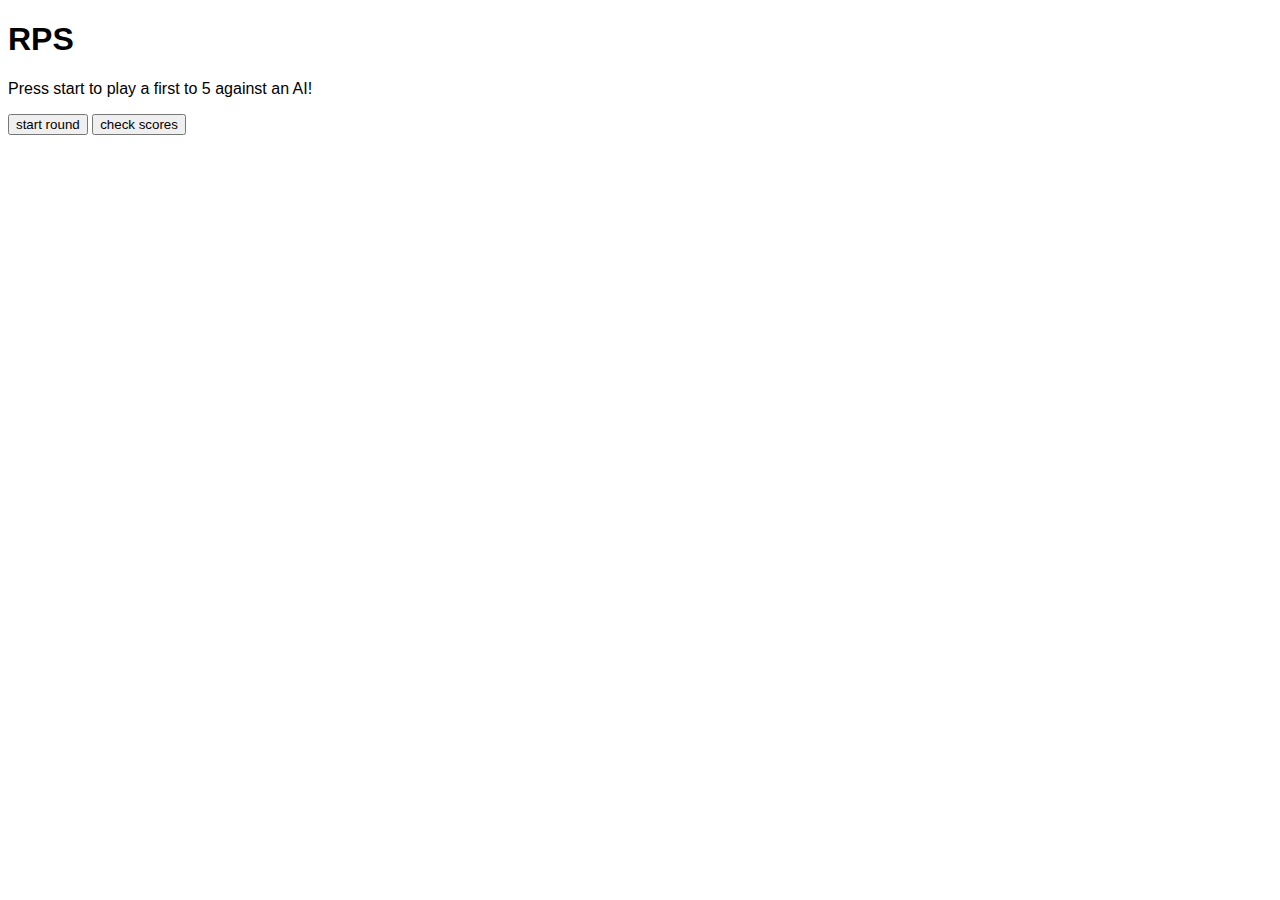
<file: index.html>
<!DOCTYPE html>
<html lang="en">
<head>
    <meta charset="UTF-8">
    <meta name="viewport" content="width=device-width, initial-scale=1.0">
    <title>RPS Project</title>
    <link rel="stylesheet" href="style.css">
    <script src="script.js" defer="true"></script>
</head>
<body>
    <div class="menu-board">

        <h1 class="title">RPS </h1>
        <p class="sub-text">Press start to play a first to 5 against an AI!</p>
        
        <button class="play-game-btn" onclick="location.href='gameboard.html'">start round</button>
        <button class="check-scores-history-btn" onclick="location.href='scores.html'">check scores</button>

    </div> 
</body>
</html>
</file>
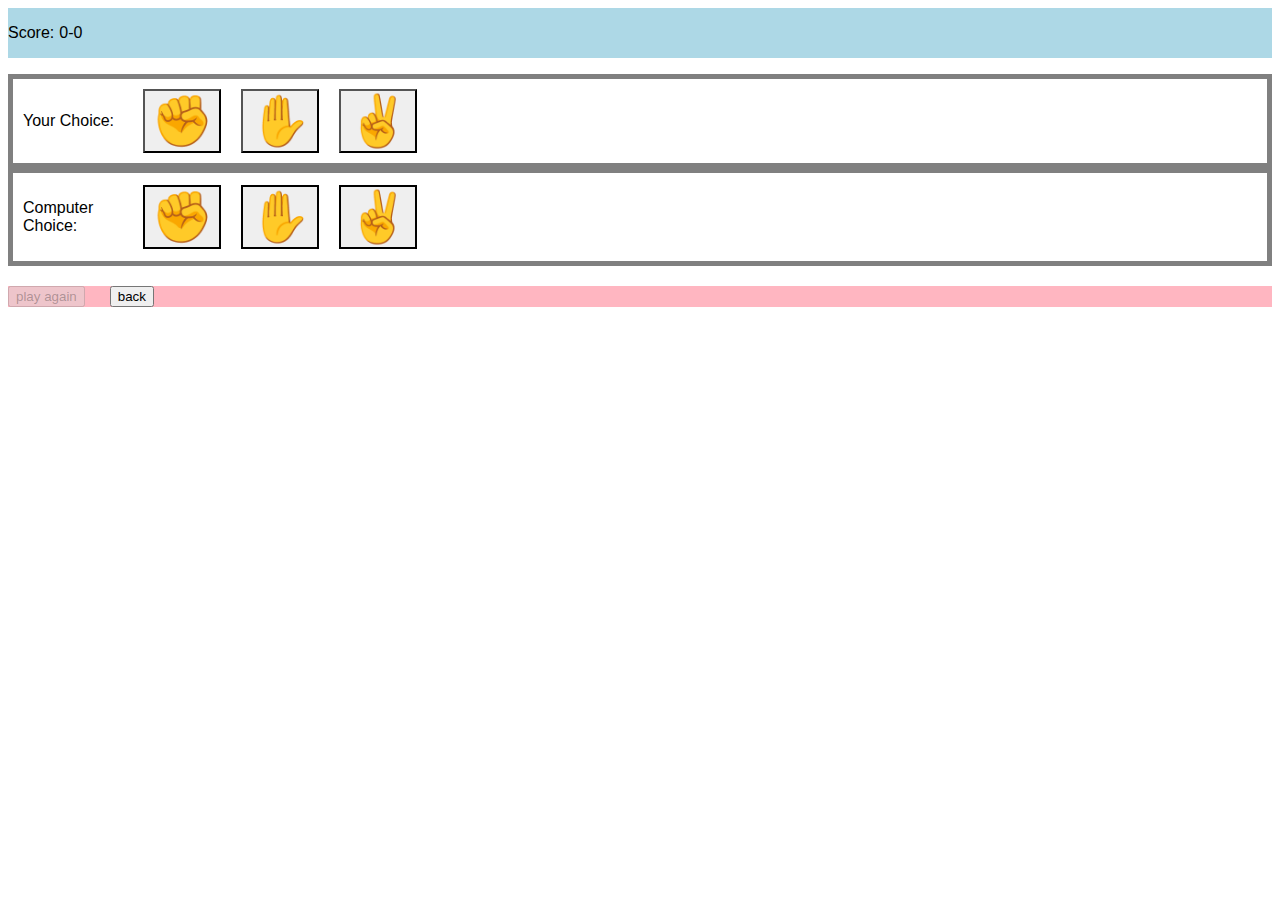
<file: gameboard.html>
<!DOCTYPE html>
<html lang="en">
<head>
    <meta charset="UTF-8">
    <meta name="viewport" content="width=device-width, initial-scale=1.0">
    <title>RPS GameBoard</title>
    <link rel="stylesheet" href="style.css">
    <script src="script.js" defer="true"></script>
</head>
<body>
    
        <div class="score-board">
            <p class="score-board-title"> Score:</p>
            <p class="score">0-0</p>
        </div> 

        <div class="stats">
            <p class="round-stat"></p>
        </div>

        <div class="game-board">
            <p id="displayed-choice">Your Choice: </p>
            <button id="rock" class="player-rps-choices" class="rps-choices"  onclick="getPlayerChoice(this.id)">&#9994</button>
            <button id="paper" class="player-rps-choices" class="rps-choices"  onclick="getPlayerChoice(this.id)">&#9995</button>
            <button id="scissors" class="player-rps-choices" class="rps-choices"  onclick="getPlayerChoice(this.id)">&#9996</button>
        </div>

        <div class="enemy-game-board">
            <p id="displayed-choice">Computer Choice: </p>
            <div id="rock" class="enemy-rps-choices" class="rps-choices" >&#9994</div>
            <div id="paper" class="enemy-rps-choices" class="rps-choices" >&#9995</div>
            <div id="scissors" class="enemy-rps-choices" class="rps-choices" >&#9996</div>


        </div>

        <div class="control-board">
            <button id="play-again-btn" disabled onclick="playAgain()">play again</button>
            <button id="back-btn" onclick="location.href='index.html' ">back</button>
        </div>

</body>
</html>
</file>
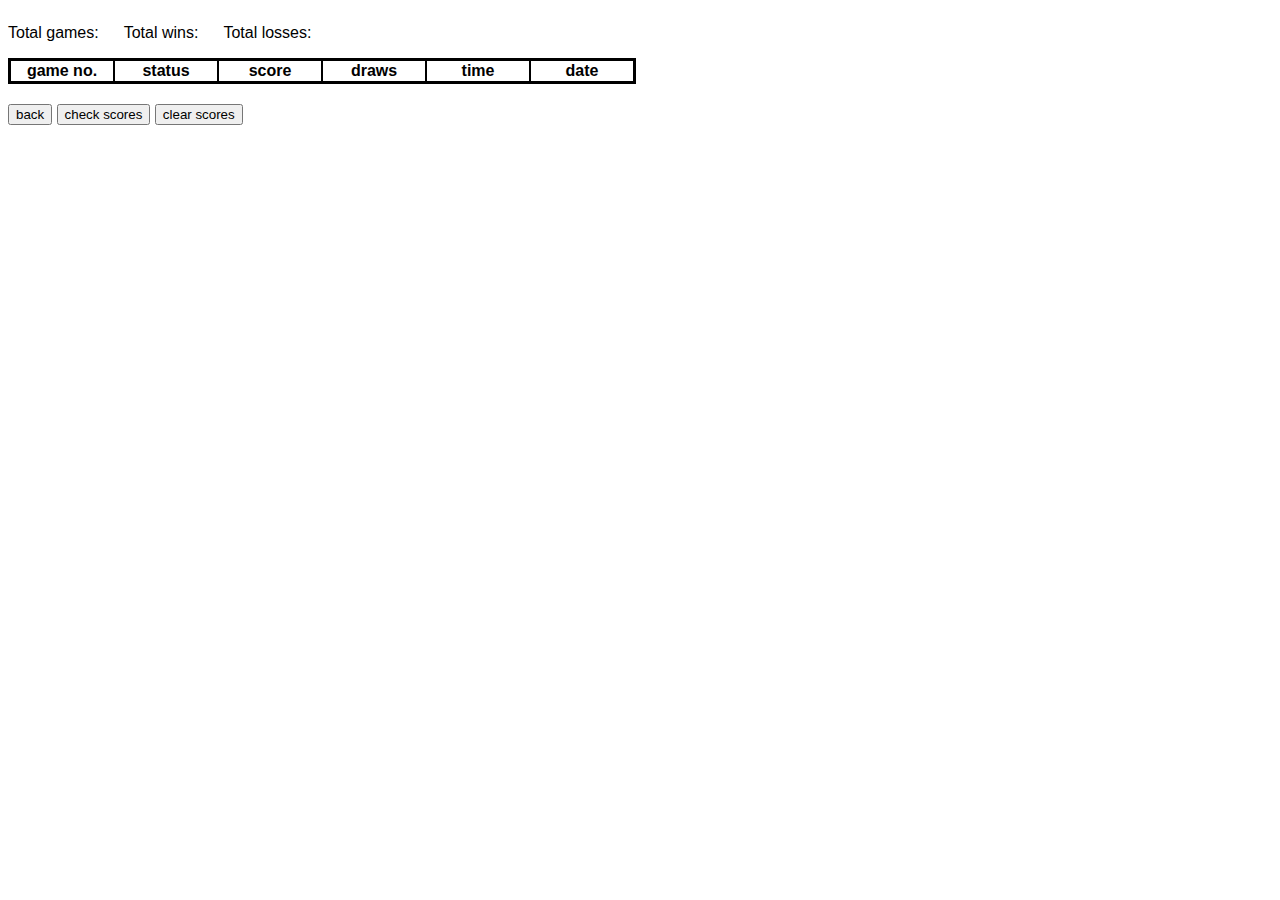
<file: scores.html>
<!DOCTYPE html>
<html lang="en">
<head>
    <meta charset="UTF-8">
    <meta name="viewport" content="width=device-width, initial-scale=1.0">
    <title>RPS Scores</title>
    <link rel="stylesheet" href="style.css">
    <script src="script.js" defer="true"></script>
</head>
<body>
    
    <div class="score-statistics">
        <p id="total-games-description">Total games: <span id=total-games> </span> </p>
        <p id="total-wins-description">Total wins: <span id="total-wins"> </span></p>
        <p id="total-losses-description">Total losses: <span id="total-losses"> </span></p>
    </div>

    <table id="scores-table">

        <tr align="center">
            <th>game no.</th>
            <th>status</th>
            <th>score</th>
            <th>draws</th>
            <th>time</th>
            <th>date</th>
        </tr>

    </table>

    <button onclick="location.href='index.html'">back</button>
    <button id="check-score-board-btn" onclick="pushScoreDataToDOM()">check scores</button>
    <button id="clear-score-btn" onclick="clearScores()">clear scores</button>
</body>
</html>
</file>
<file: style.css>
body {
    font-family: Arial;
}

button {
    cursor: pointer;
}

button:disabled {
    cursor:not-allowed;
}

.player-rps-choices, .enemy-rps-choices {
    font-size: 50px;
    background-color: rgb(239,239,239);
}

.enemy-rps-choices {
    border: solid 2px;
    padding: 1px 6px;
}

#displayed-choice {
    width: 100px;
    display: inline;

}

.score-board{
    display: flex;
    gap: 5px;
    background-color: lightblue;
    height: 50px;
}

.game-board, .enemy-game-board {
    padding:10px;
    display: flex;
    gap: 20px;
    align-items: center;
    border: gray solid 5px;
}

.control-board {
    margin-top: 20px;
    display: flex;
    gap: 25px;
    background-color: lightpink;
}


/* scores */

.score-statistics {
    display: flex;
    gap: 25px;
}

#scores-table {
    background-color: black;
    border: 1px solid black;
    margin-bottom: 20px;

}

tr {
    background-color: white;

}

th {
    width: 100px;
}
</file>
